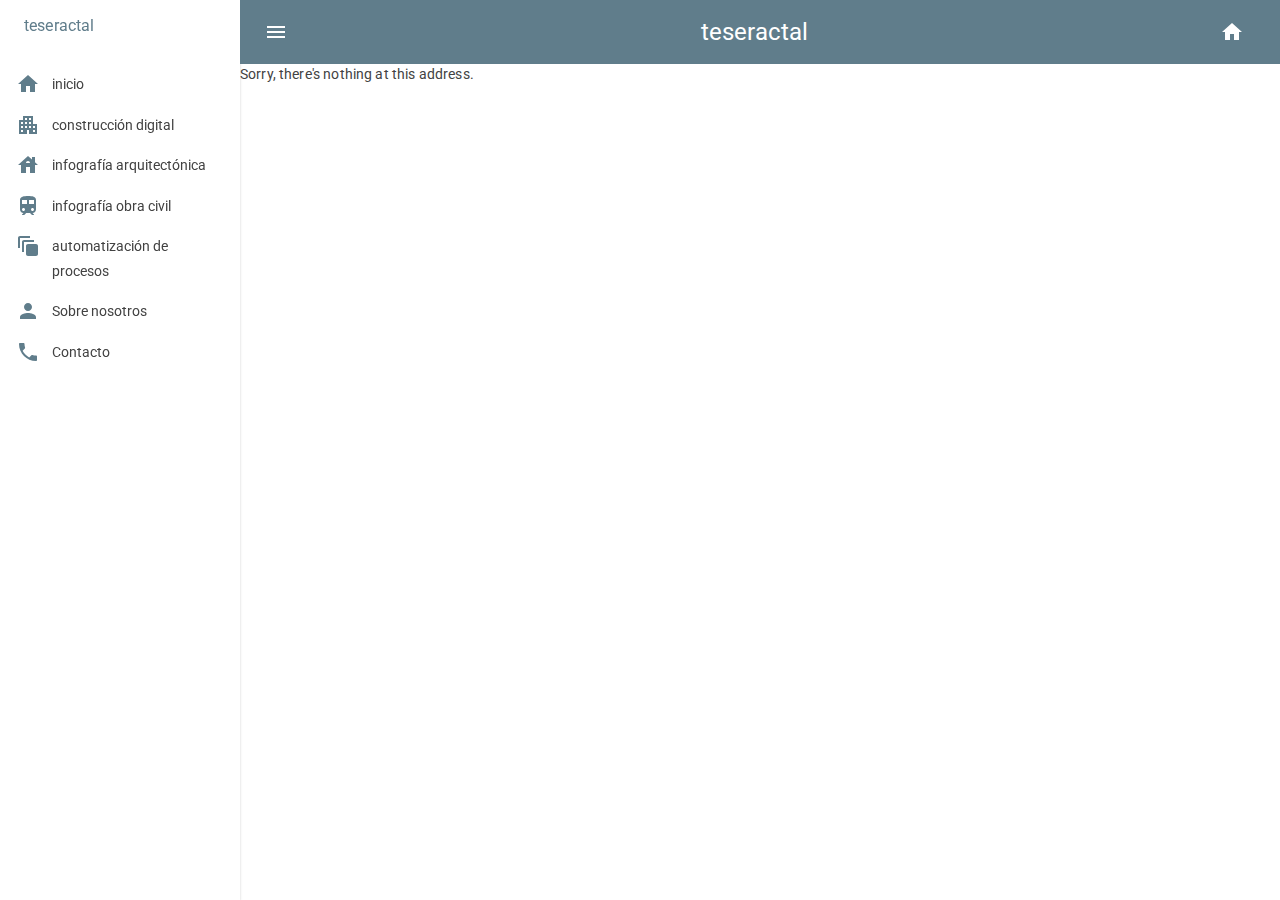
<file: index.html>
<!DOCTYPE html>
<html lang="es-es">

<head>
    <meta charset="utf-8" />
    <meta name="viewport" content="width=device-width, initial-scale=1.0, maximum-scale=1.0, user-scalable=no" />
    <title>teseractal</title>
    <!--<base href="" />-->
    <base href="/" />

    <!--<base href="/" />-->
    <!--<base href="ibenitosoto.github.io/teseractal_web_deployment" />-->

    <link href="https://fonts.googleapis.com/css?family=Roboto:300,400,500,700&display=swap" rel="stylesheet" />
    <link href="_content/MudBlazor/MudBlazor.min.css" rel="stylesheet" />
</head>

<body>
    <div id="app">Cargando...</div>

    <div id="blazor-error-ui">
        Ha ocurrido un error
        <a href="" class="reload">Reload</a>
        <a class="dismiss">🗙</a>
    </div>
    <script src="_framework/blazor.webassembly.js"></script>
    <script src="_content/MudBlazor/MudBlazor.min.js"></script>
    <script src="_content/Blazor.AnimateOnScroll/js/AnimateOnScroll.js"></script>
    <script src="_content/BlazorAnimation/blazorAnimationInterop.js"></script>
    <script src="scripts/scrollToBottom.js"></script>
    <script src="scripts/scrollByPixels.js"></script>
    <script src="scripts/scrollToElement.js"></script>
    <script src="scripts/makePhoneCall.js"></script>

</body>

</html>
</file>
